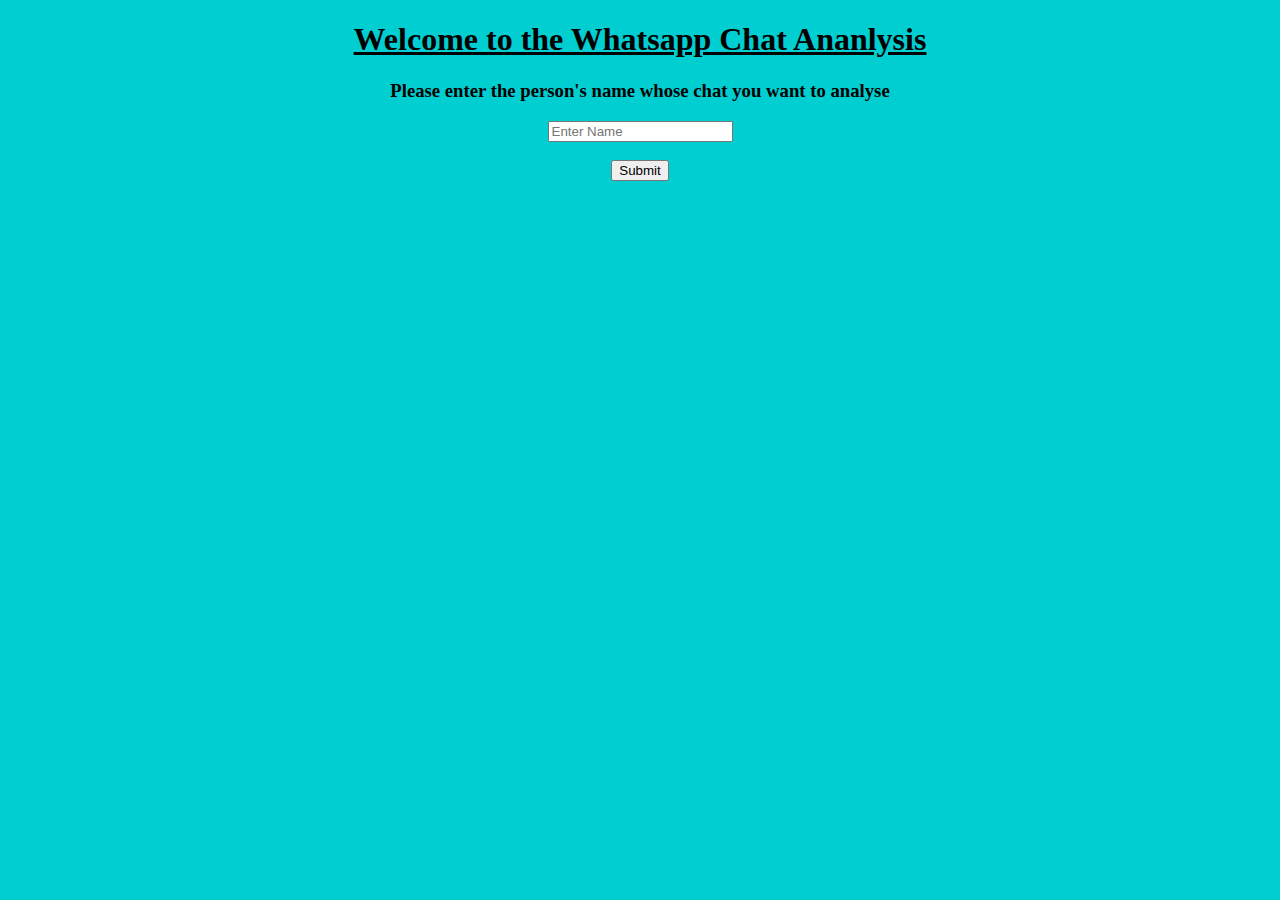
<file: index.html>
<!DOCTYPE html>
<html lang="en">
<head>
    <meta charset="UTF-8">
    <title> Home Page</title>
    <style>
    body{
        background-color:darkturquoise;
    }
    </style>
</head>
<body>
<center>
<h1> <u>Welcome to the Whatsapp Chat Ananlysis</h1></u>
<h3>Please enter the person's name whose chat you want to analyse</h3>
<form method="post" action="/GetName">
    <input type="text" name="name" placeholder="Enter Name">
    <br><br>
    <input type="submit" value="Submit" name="ok"/>
</form>
</body>
</html>
</file>
